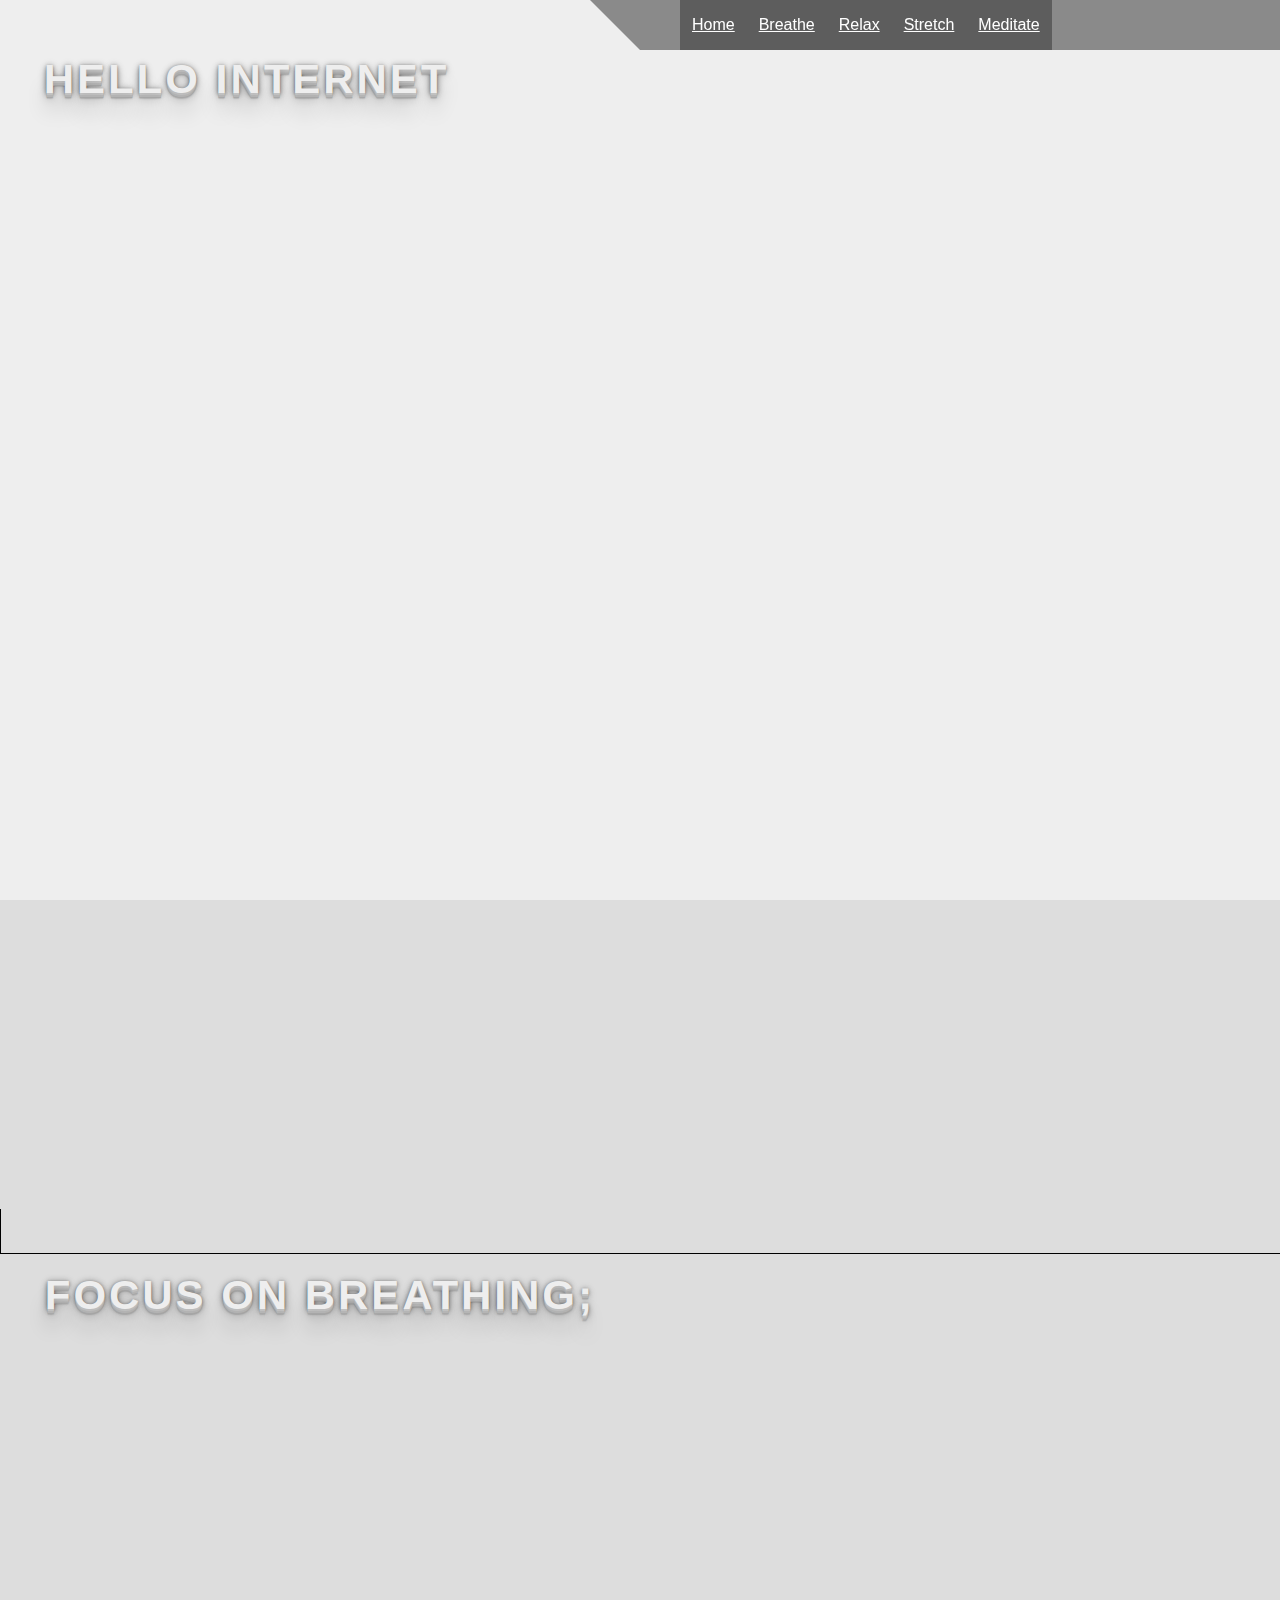
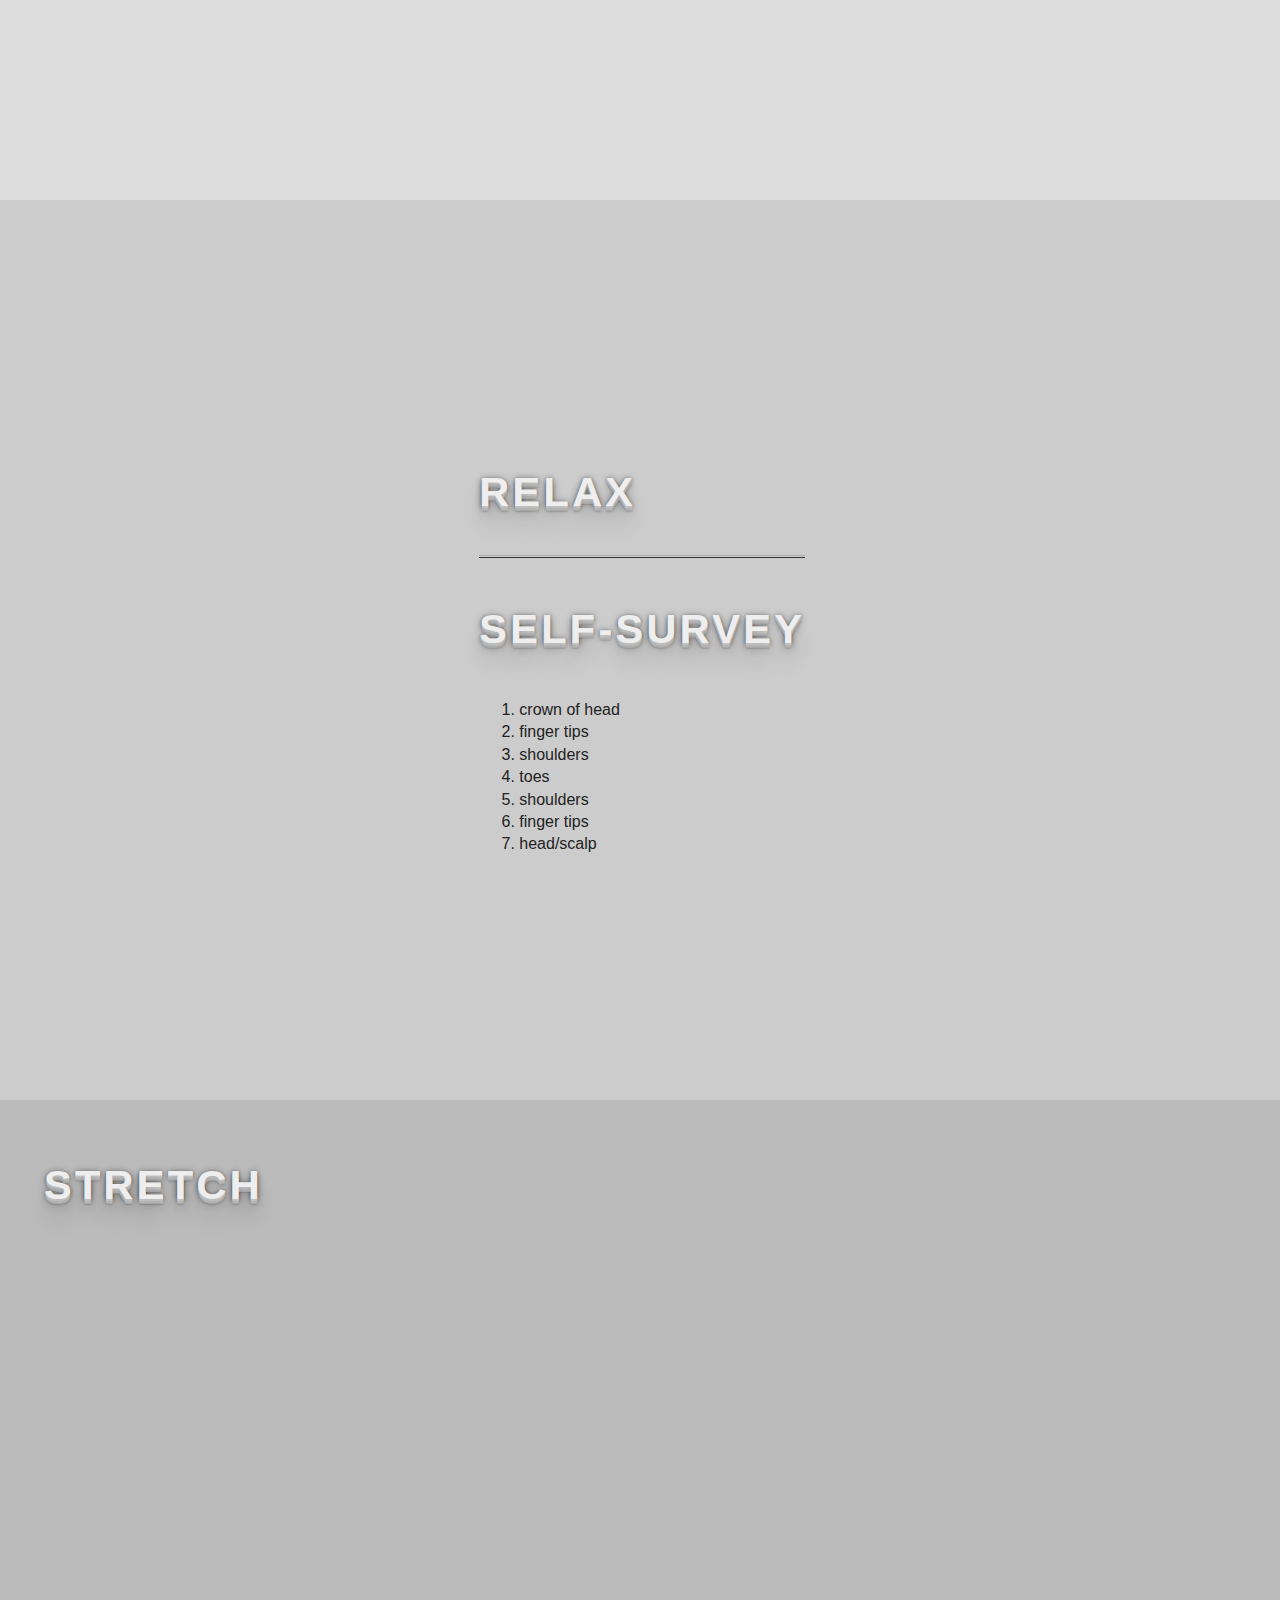
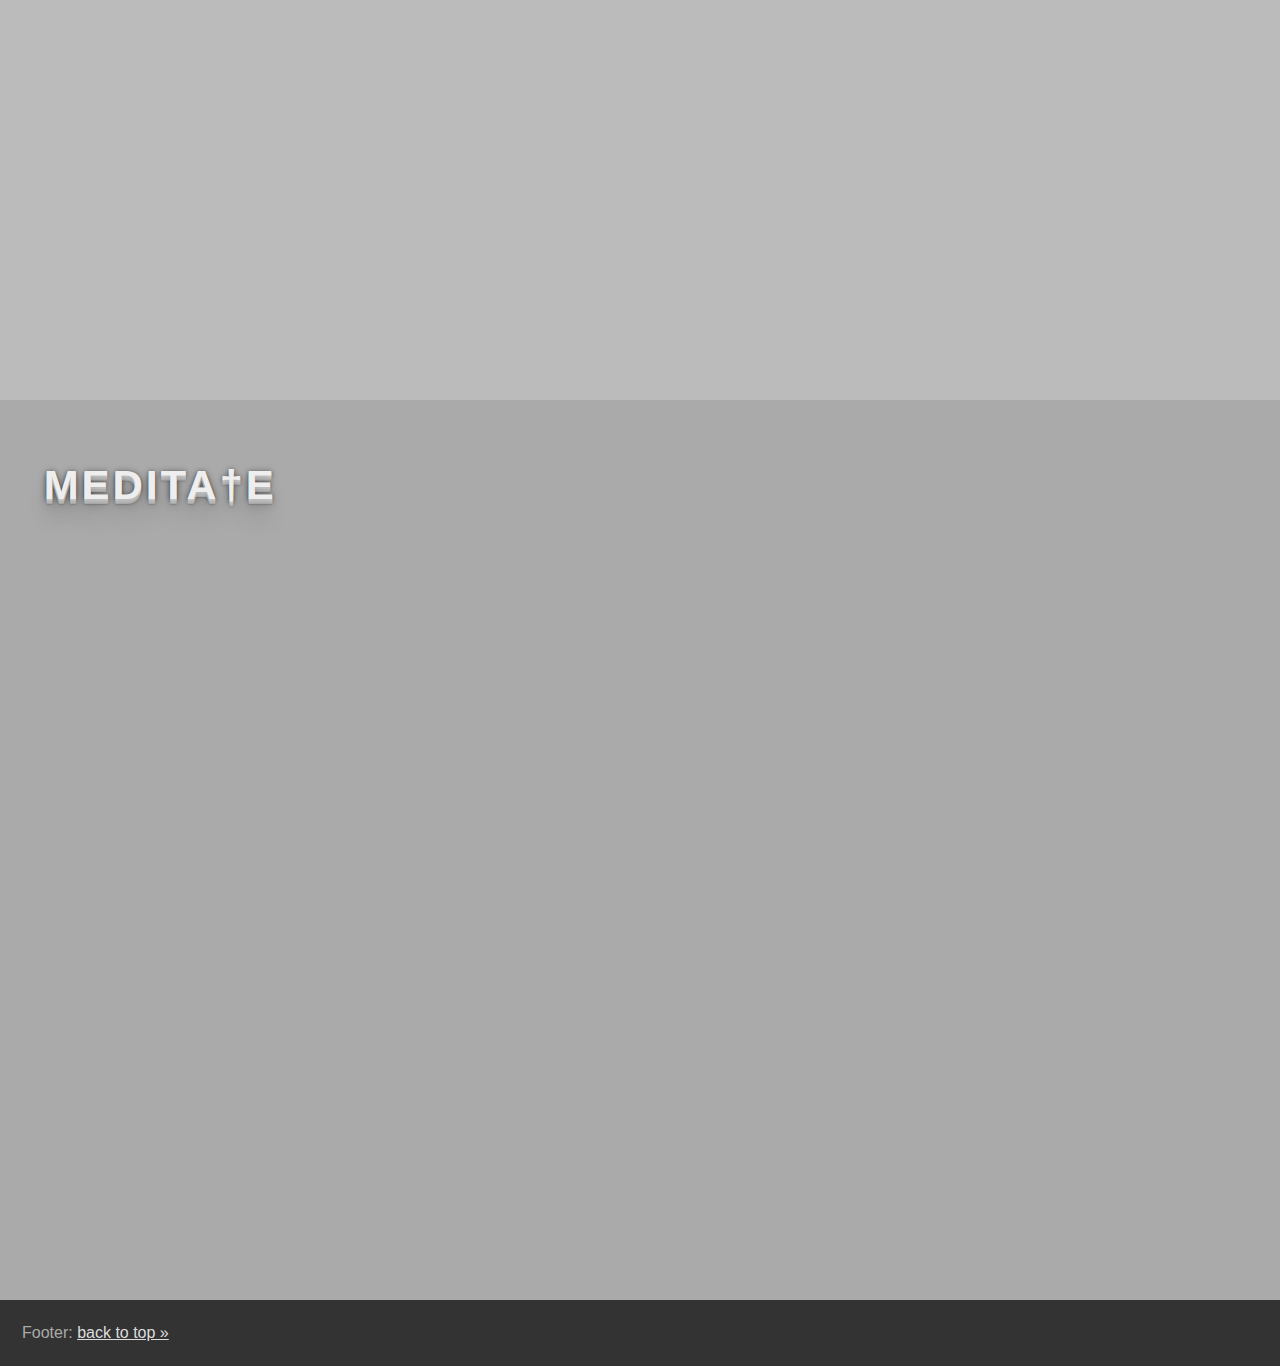
<file: index.html>
<!doctype html>
<html class="no-js" lang="">
    <head>
        <meta charset="utf-8">
        <meta http-equiv="x-ua-compatible" content="ie=edge">
        <title>Hello Internet</title>
        <meta name="description" content="">
        <meta name="viewport" content="width=device-width, initial-scale=1">

        <link rel="stylesheet" href="library/css/normalize.css">
        <link rel="stylesheet" href="library/css/master.css">

        <script src="library/js/vendor/modernizr-2.8.3.min.js"></script>
    </head>
    <body>
    <header>
    	<nav class="clearfix navMenu">
    		<input type="checkbox" id="menu" />
			<label for="menu"><span> ≡ </span> Menu</label>
    		<ol>
    			<li><a href="#home">Home</a></li>
    			<li><a href="#breathe">Breathe</a></li>
    			<li><a href="#relax">Relax</a></li>
    			<li><a href="#stretch">Stretch</a></li>
    			<li><a href="#meditate">Meditate</a></li>
    		</ol>
    	</nav>
    </header>
    <div id="main">
    		<section id="home">
			<div class="sectionBody">
				<h1>Hello Internet</h1>
			</div>
		</section>

		<section id="breathe">
			<div class="sectionBody verticallycentered">
				<h2>Focus on breathing;</h2>
			</div>
		</section>

		<section id="relax">
			<div class="sectionBody valign">
				<div class="valigninner">
					<h2>Relax</h2>
					<hr>
					<h3>Self-Survey</h3>
					<ol>
						<li>crown of head</li>
						<li>finger tips</li>
						<li>shoulders</li>
						<li>toes</li>
						<li>shoulders</li>
						<li>finger tips</li>
						<li>head/scalp</li>
					</ol>
				</div>
			</div>
		</section>

		<section id="stretch">
			<div class="sectionBody">
				<h2>Stretch</h2>
			</div>
		</section>

		<section id="meditate">
			<div class="sectionBody">
				<h2>Medita†e</h2>
			</div>
		</section>

	</div>

	<footer>
		Footer: <a href="#top">back to top »</a>
	</footer>

        <script src="library/js/plugins.js"></script>
        <script src="library/js/master.js"></script>
    </body>
</html>
</file>
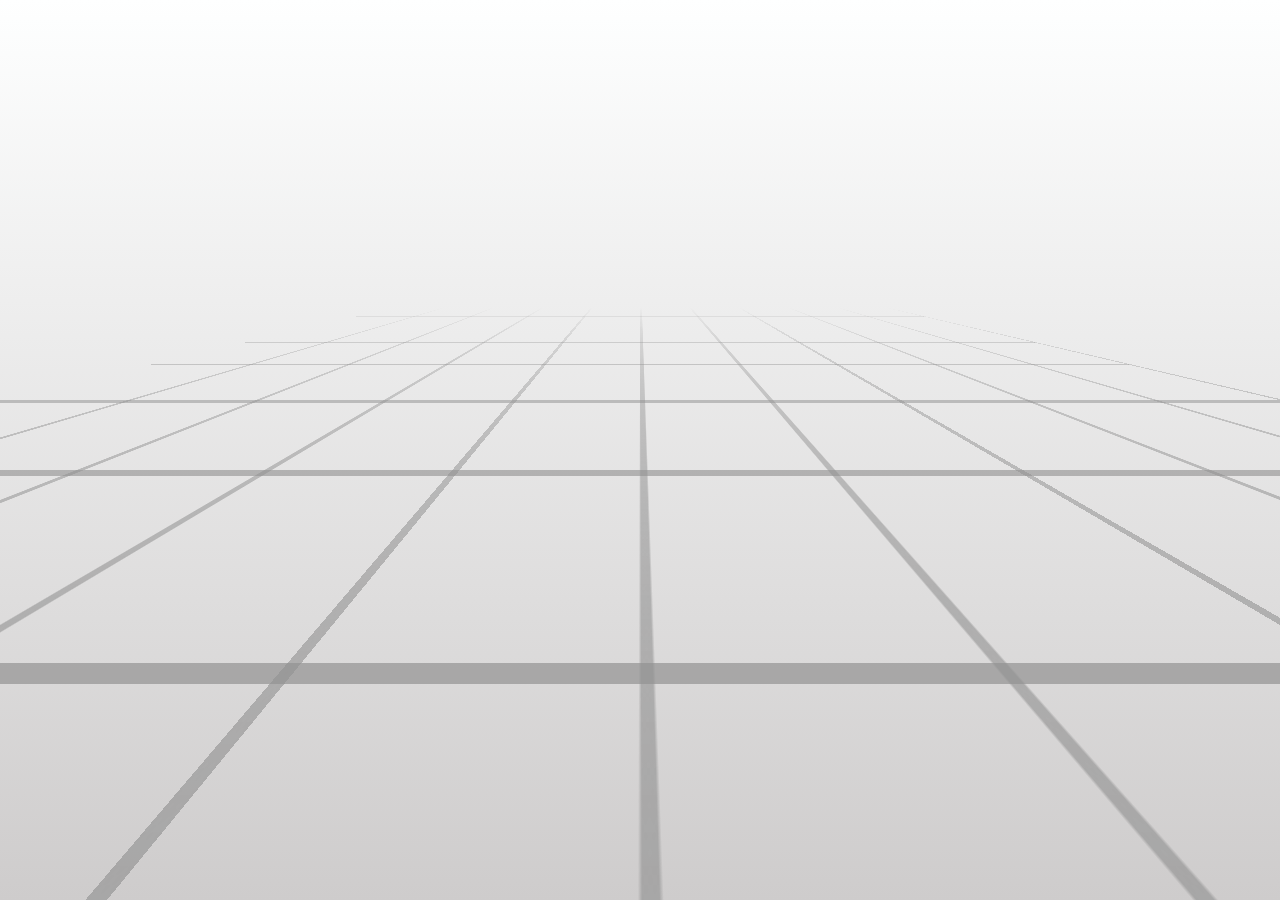
<file: library/index.html>
<!DOCTYPE html>
<html lang="en">
<head>
    <meta charset="UTF-8">
    <title>† Horizon † Light †</title>
    <style>
        /* Global Layout */
        html {
            width: 100%;
            height: 100%;
        }

        body {
            width: 100%;
            height: 100%;
            margin: 0;
            background: #cecccc;
            background: -webkit-linear-gradient(top, #feffff, #cecccc);
            background: linear-gradient(to bottom, #feffff, #cecccc);
            box-shadow: inset 0 0 150px rgba(0, 0, 0, 0);
        }

        /* Horizon Perspective Container */
        .horizonContainer {
            position: fixed;
            width: 100%;
            height: 100%;
            left: 0;
            bottom: 0;
            -webkit-perspective: 200px;
            perspective: 200px;
        }

        .horizon {
            position: absolute;
            top: 0;
            left: 0;
            right: 0;
            bottom: 0;
            width: 100%;
            height: 100%;
            margin-top: -50px;
            -webkit-transform: rotateX(45deg);
            transform: rotateX(45deg);
        }

        /* Vector Lines Base */
        .vect {
            position: absolute;
            background: rgba(144, 144, 144, 0.86);
            -webkit-backface-visibility: hidden;
            backface-visibility: hidden;
        }

        /* Vertical Lines */
        .vertical .vect {
            top: 0;
            left: 0;
            bottom: 0;
            width: 5px;
            background: -webkit-linear-gradient(top, rgba(144, 144, 144, 0), rgba(144, 144, 144, 0.86));
            background: linear-gradient(to bottom, rgba(144, 144, 144, 0), rgba(144, 144, 144, 0.86));
        }

        .vertical .vect:nth-child(1)  { left: 10%; }
        .vertical .vect:nth-child(2)  { left: 20%; }
        .vertical .vect:nth-child(3)  { left: 30%; }
        .vertical .vect:nth-child(4)  { left: 40%; }
        .vertical .vect:nth-child(5)  { left: 50%; }
        .vertical .vect:nth-child(6)  { left: 60%; }
        .vertical .vect:nth-child(7)  { left: 70%; }
        .vertical .vect:nth-child(8)  { left: 80%; }
        .vertical .vect:nth-child(9)  { left: 90%; }
        .vertical .vect:nth-child(10) { left: 100%; margin-left: -1px; }

        /* Horizontal Lines */
        .horizontal .vect {
            top: 0;
            left: 0;
            right: 0;
            height: 5px;
            z-index: 2;
        }

        .horizontal .vect:nth-child(1)  { top: 10%; opacity: 0.20; }
        .horizontal .vect:nth-child(2)  { top: 20%; opacity: 0.30; }
        .horizontal .vect:nth-child(3)  { top: 30%; opacity: 0.40; }
        .horizontal .vect:nth-child(4)  { top: 40%; opacity: 0.50; }
        .horizontal .vect:nth-child(5)  { top: 50%; opacity: 0.60; }
        .horizontal .vect:nth-child(6)  { top: 60%; opacity: 0.70; }
        .horizontal .vect:nth-child(7)  { top: 70%; opacity: 0.80; }
        .horizontal .vect:nth-child(8)  { top: 80%; opacity: 0.90; }
        .horizontal .vect:nth-child(9)  { top: 90%; opacity: 0.95; }
        .horizontal .vect:nth-child(10) { top: 100%; margin-top: -1px; opacity: 1; }
        .horizontal .vect:nth-child(11) { opacity: 0.05; }

        /* Animated Dots (Bae) */
        .bae {
            position: absolute;
            background: #666666;
            width: 5px;
            height: 5px;
            top: 100%;
            border-radius: 5px;
            box-shadow: 0 0 3px #FFF;
            -webkit-backface-visibility: hidden;
            backface-visibility: hidden;
        }

        .bae:nth-child(1) { left: 10%; -webkit-animation: seekBae 5s infinite; animation: seekBae 5s infinite; }
        .bae:nth-child(2) { left: 20%; -webkit-animation: seekBae 20s infinite; animation: seekBae 20s infinite; }
        .bae:nth-child(3) { left: 30%; -webkit-animation: seekBae 15s infinite; animation: seekBae 15s infinite; }
        .bae:nth-child(4) { left: 50%; -webkit-animation: seekBae 30s infinite; animation: seekBae 30s infinite; }
        .bae:nth-child(5) { left: 60%; -webkit-animation: seekBae 12s infinite; animation: seekBae 12s infinite; }
        .bae:nth-child(6) { left: 80%; -webkit-animation: seekBae 6s infinite; animation: seekBae 6s infinite; }
        .bae:nth-child(7) { left: 90%; -webkit-animation: seekBae 8s infinite; animation: seekBae 8s infinite; }

        /* Animation Keyframes */
        @-webkit-keyframes seekBae {
            0%   { top: 100%; opacity: 1; }
            100% { top: 0%;   opacity: 0; }
        }

        @keyframes seekBae {
            0%   { top: 100%; opacity: 1; }
            100% { top: 0%;   opacity: 0; }
        }
    </style>
</head>
<body>

    <div class="horizonContainer">
        <div class="horizon">
            <!-- Vertical Grid Lines -->
            <div class="vertical">
                <div class="vect"></div>
                <div class="vect"></div>
                <div class="vect"></div>
                <div class="vect"></div>
                <div class="vect"></div>
                <div class="vect"></div>
                <div class="vect"></div>
                <div class="vect"></div>
                <div class="vect"></div>
                <div class="vect"></div>
            </div>

            <!-- Animated Rising Dots -->
            <div class="animationGroup">
                <div class="bae"></div>
                <div class="bae"></div>
                <div class="bae"></div>
                <div class="bae"></div>
                <div class="bae"></div>
                <div class="bae"></div>
                <div class="bae"></div>
            </div>

            <!-- Horizontal Grid Lines -->
            <div class="horizontal">
                <div class="vect"></div>
                <div class="vect"></div>
                <div class="vect"></div>
                <div class="vect"></div>
                <div class="vect"></div>
                <div class="vect"></div>
                <div class="vect"></div>
                <div class="vect"></div>
                <div class="vect"></div>
                <div class="vect"></div>
                <div class="vect"></div>
            </div>
        </div>
    </div>

    <div class="mainContainer">
        <!-- Main content goes here -->
    </div>

</body>
</html>
</file>
<file: library/css/master.css>
/*╗  ██╗ ██████╗     ██╗
██║  ██║██╔════╝     ██║
███████║██║          ██║
██╔══██║██║     ██   ██║
██║  ██║╚██████╗╚█████╔╝
╚═╝  ╚═╝ ╚═════╝ ╚════╝HTML_CSS_JAVASCRIPT_[foundational] 



   ____----____----____----____----____----____----____----____----____----                                                                
	 ____      _     ____   _____         ____   _____ __   __ _      _____  ____  
	| __ )    / \   / ___| | ____|       / ___| |_   _|\ \ / /| |    | ____|/ ___| 
	|  _ \   / _ \  \___ \ |  _|         \___ \   | |   \ V / | |    |  _|  \___ \ 
	| |_) | / ___ \  ___) || |___         ___) |  | |    | |  | |___ | |___  ___) |
	|____/ /_/   \_\|____/ |_____| _____ |____/   |_|    |_|  |_____||_____||____/   	                                                                                                                                            
  																						Base styles: HTML Elements
   ____----____----____----____----____----____----____----____----____---- */

html {
    color: #222;
    font-size: 1em;
    line-height: 1.4;
    
}
html, body {
	margin:0;
    padding:0;
}
/*
 * highlight/selected text styles
 */

::-moz-selection {
    background: #111;
    color: #eee;
    text-shadow: none;
}

::selection {
    background: #111;
    color: #eee;
    text-shadow: none;
}

hr {
    display: block;
    height: 1px;
    border: 0;
    border-top: 1px solid #aaa;
    border-bottom: 1px solid #333;
    margin: 1em 0;
    padding: 0;
}

/*
 * Remove the gap between audio, canvas, iframes,
 * images, videos and the bottom of their containers:
 * https://github.com/h5bp/html5-boilerplate/issues/440
 */

audio,
canvas,
iframe,
img,
svg,
video {
    vertical-align: middle;
}

/*
 * Remove default fieldset styles.
 */

fieldset {
    border: 0;
    margin: 0;
    padding: 0;
}

/*
 * Allow only vertical resizing of textareas.
 */

textarea {
    resize: vertical;
}

/* ____----____----____----____----____----____----____----____----____---- 
.___  ___.      ___           _______.___________. _______ .______                 _______.___________.____    ____  __       _______     _______.
|   \/   |     /   \         /       |           ||   ____||   _  \               /       |           |\   \  /   / |  |     |   ____|   /       |
|  \  /  |    /  ^  \       |   (----`---|  |----`|  |__   |  |_)  |             |   (----`---|  |----` \   \/   /  |  |     |  |__     |   (----`
|  |\/|  |   /  /_\  \       \   \       |  |     |   __|  |      /               \   \       |  |       \_    _/   |  |     |   __|     \   \    
|  |  |  |  /  _____  \  .----)   |      |  |     |  |____ |  |\  \----.      .----)   |      |  |         |  |     |  `----.|  |____.----)   |   
|__|  |__| /__/     \__\ |_______/       |__|     |_______|| _| `._____| _____|_______/       |__|         |__|     |_______||_______|_______/    
                                                                                                                                      
   ____----____----____----____----____----____----____----____----____---- */

h1,
h2,
h3,
h4,
h5,
h6 {
	color: #eeeeee;
	letter-spacing: 0.08em;
	text-transform: uppercase;
	text-shadow: 0px 0px 7px rgba(22, 22, 22, 0.22), 0 1px 0 #cccccc, 0 2px 0 #c9c9c9, 0 3px 0 #bbbbbb, 0 4px 0 #b9b9b9, 0 5px 0 #aaaaaa, 0 6px 1px rgba(0, 0, 0, 0.1), 0 0 4px rgba(0, 0, 0, 0.1), 0 1px 3px rgba(0, 0, 0, 0.3), 0 3px 5px rgba(0, 0, 0, 0.2), 0 5px 10px rgba(0, 0, 0, 0.25), 0 20px 20px rgba(0, 0, 0, 0.15);
	font-size:259%;
}

header{
	position:fixed;
	z-index:1111;
	display:block;
	width:50%;
	min-height:50px;
	top:0;
	right:0;
	margin:0;padding:0;
	background-color: rgba(0,0,0,0.420);
}
header:before{
	content:" ";
	position:absolute;
	display:block;
	top:0;
	left:-50px;
	width: 0;
	height:0;
	border-style: solid;
	border-width: 0 50px 50px 0;
	border-color: transparent rgba(0,0,0,0.420) transparent transparent;
}
	.navMenu{
	
	}
		.navMenu input {
			position: absolute;
			clip: rect(0, 0, 0, 0);
		}
		.navMenu label  {
			display:none;
			cursor: pointer;
		}
		.navMenu ol{
			margin:0;
		}
			.navMenu ol>li{
				display:block;
				float:left;
			}
				.navMenu ol>li>a{
					display:block;
					padding:8px 12px;
					line-height:34px;
					background-color: rgba(0,0,0,0.33);
					color:white;
				}
				.navMenu ol>li>a:hover{
					background-color: rgba(0,0,0,1);
				}
#main{
	position:relative;
	display:block;
	width:100%;height:100%;
	margin:0;
	padding:0;
}
	#main > section{
		position:relative;
		display:block;
		width:100%;
		height:100vh;
		margin:0;
		padding:0;
	}
	#main > section:nth-child(1) {
		background:#eee;
	}
	#main > section:nth-child(2) {
		background:#ddd;
	}
	#main > section:nth-child(3) {
		background:#ccc;
	}
	#main > section:nth-child(4) {
		background:#bbb;
	}
	#main > section:nth-child(5) {
		background:#aaa;
	}
	
	#main > section.active{
		
	}
		#main > section.active:after{
			content:"";
			position:absolute;
			bottom:0;left:0;
			display: block;
			width:0%;
			height:3%;
			background:#333;
			color:#fff;
			
			animation: horizontalCycle 4s infinite;
		}

		.sectionBody{
			display:block;
			width:100%;
			margin:0;
			padding:22px 44px;
			box-sizing: border-box;
		}


footer{
	display:block;
	background:#333;
	margin:0;
	padding:22px;
	color:#aaa;
}
	footer a{
		color:#ddd;
	}


/*$$$$$\            $$\                          $$\     $$\                               
$$  __$$\           \__|                         $$ |    \__|                              
$$ /  $$ |$$$$$$$\  $$\ $$$$$$\$$$$\   $$$$$$\ $$$$$$\   $$\  $$$$$$\  $$$$$$$\   $$$$$$$\ 
$$$$$$$$ |$$  __$$\ $$ |$$  _$$  _$$\  \____$$\\_$$  _|  $$ |$$  __$$\ $$  __$$\ $$  _____|
$$  __$$ |$$ |  $$ |$$ |$$ / $$ / $$ | $$$$$$$ | $$ |    $$ |$$ /  $$ |$$ |  $$ |\$$$$$$\  
$$ |  $$ |$$ |  $$ |$$ |$$ | $$ | $$ |$$  __$$ | $$ |$$\ $$ |$$ |  $$ |$$ |  $$ | \____$$\ 
$$ |  $$ |$$ |  $$ |$$ |$$ | $$ | $$ |\$$$$$$$ | \$$$$  |$$ |\$$$$$$  |$$ |  $$ |$$$$$$$  |
\**|  \__|\__|  \__|\__|\__| \__| \__| \_______|  \____/ \__| \______/ \__|  \__|\_______/ 
* CSS Animations
*/
@keyframes horizontalCycle {
  0% {
    width:0%;
    content:'IN';
  }
  50% {
    width:100%;
    content:'OUT';
  }
  100% {
    width:0%;
    content:'IN';
  }
}
/* ____----____----____----____----____----____----____----____----____----     
	 _   _  _____  _      ____   _____  ____           ____  _         _     ____   ____   _____  ____  
	| | | || ____|| |    |  _ \ | ____||  _ \         / ___|| |       / \   / ___| / ___| | ____|/ ___| 
	| |_| ||  _|  | |    | |_) ||  _|  | |_) |       | |    | |      / _ \  \___ \ \___ \ |  _|  \___ \ 
	|  _  || |___ | |___ |  __/ | |___ |  _ <        | |___ | |___  / ___ \  ___) | ___) || |___  ___) |
	|_| |_||_____||_____||_|    |_____||_| \_\ _____  \____||_____|/_/   \_\|____/ |____/ |_____||____/ 
  																											Helper Classes
   ____----____----____----____----____----____----____----____----____---- */
/*
 * Absolutely positions elements vertically relative to parent
 * [[ nearest parent with css property position:relative ]]
 *
  */
.verticallycentered {
	height:1px;
	position:absolute;
	top:50%;margin:-11% 0;
	
	border:1px solid #000;
	border-top:0;border-right:0;
}
/* 
 * Vertically and horizontally centers child elements of 
 * unknown width and height
 */
.valign {
	height: 100%;
	text-align:center;
}
.valign:before {
	content: '';
	display: inline-block;
	height: 100%; 
	vertical-align: middle;
}
.valigninner {
	display: inline-block;
	vertical-align: middle;
	text-align:left;
}
/*
 * Hide visually and from screen readers
 */

.hidden {
    display: none !important;
}

/*
 * Hide only visually, but have it available for screen readers:
 * http://snook.ca/archives/html_and_css/hiding-content-for-accessibility
 */

.visuallyhidden {
    border: 0;
    clip: rect(0 0 0 0);
    height: 1px;
    margin: -1px;
    overflow: hidden;
    padding: 0;
    position: absolute;
    width: 1px;
}

/*
 * Extends the .visuallyhidden class to allow the element
 * to be focusable when navigated to via the keyboard:
 * https://www.drupal.org/node/897638
 */

.visuallyhidden.focusable:active,
.visuallyhidden.focusable:focus {
    clip: auto;
    height: auto;
    margin: 0;
    overflow: visible;
    position: static;
    width: auto;
}

/*
 * Hide visually and from screen readers, but maintain layout
 */

.invisible {
    visibility: hidden;
}

/*
 * Clearfix: contain floats
 *
 * For modern browsers
 * 1. The space content is one way to avoid an Opera bug when the
 *    `contenteditable` attribute is included anywhere else in the document.
 *    Otherwise it causes space to appear at the top and bottom of elements
 *    that receive the `clearfix` class.
 * 2. The use of `table` rather than `block` is only necessary if using
 *    `:before` to contain the top-margins of child elements.
 */

.clearfix:before,
.clearfix:after {
    content: " "; /* 1 */
    display: table; /* 2 */
}

.clearfix:after {
    clear: both;
}

/* ____----____----____----____----____----____----____----____----____----
.______       _______     _______..______     ______   .__   __.      _______. __  ____    ____  _______                       
|   _  \     |   ____|   /       ||   _  \   /  __  \  |  \ |  |     /       ||  | \   \  /   / |   ____|                      
|  |_)  |    |  |__     |   (----`|  |_)  | |  |  |  | |   \|  |    |   (----`|  |  \   \/   /  |  |__                         
|      /     |   __|     \   \    |   ___/  |  |  |  | |  . `  |     \   \    |  |   \      /   |   __|                        
|  |\  \----.|  |____.----)   |   |  |      |  `--'  | |  |\   | .----)   |   |  |    \    /    |  |____                       
| _| `._____||_______|_______/    | _|       \______/  |__| \__| |_______/    |__|     \__/     |_______|                      
                                                                                                                               
 _______   _______     _______. __    _______ .__   __.         _______.___________.____    ____  __       _______     _______.
|       \ |   ____|   /       ||  |  /  _____||  \ |  |        /       |           |\   \  /   / |  |     |   ____|   /       |
|  .--.  ||  |__     |   (----`|  | |  |  __  |   \|  |       |   (----`---|  |----` \   \/   /  |  |     |  |__     |   (----`
|  |  |  ||   __|     \   \    |  | |  | |_ | |  . `  |        \   \       |  |       \_    _/   |  |     |   __|     \   \    
|  '--'  ||  |____.----)   |   |  | |  |__| | |  |\   |    .----)   |      |  |         |  |     |  `----.|  |____.----)   |   
|_______/ |_______|_______/    |__|  \______| |__| \__|    |_______/       |__|         |__|     |_______||_______|_______/    
                                                                                                                               
   Media Queries for Responsive Design/different screen sizes.
   Code within media queries applies to the screen size defined by the media query
   ____----____----____----____----____----____----____----____----____---- */
   
/* BEGIN min-width: 1777px (large screens) */
@media only screen and (min-width: 1777px) {

}
/* END min-width: 1777px */


/* BEGIN max-width: 720px (small screens) */
@media only screen and (max-width: 720px) {

header{
	position:relative;
	width:100%;
	
}
	.navMenu label{
		display:block;
		text-align:left;
		font-size:14px;
		text-transform:uppercase;
		line-height:50px;
		padding:0 50px;margin:0;
		background:rgba(0,0,0,0.67);
		color:#ddd;
		cursor: pointer;
	}
	.navMenu label:hover{}
	
	.navMenu :checked ~ label {
		background:rgba(255,255,255,0.777);
		color:#aaa;
	}
	.navMenu :checked ~ label:hover{color:#777;}

	.navMenu label:after {content: ' [+] ';
		position:absolute;display:block;
		top:0px;right:0px;width:40px;text-align:center;
	}
	.navMenu label:hover:after {color:lime;}
	
	.navMenu :checked ~ label:after {content: ' [-] ';}
	.navMenu :checked ~ label:hover:after {color:maroon;}	
	

		.navMenu label>span{
			position:absolute;display:block;
			left:0;
			background:#000;
			color:#fff;
			width:40px;
			text-align:center;
			font-family: Arial, sans-serif;
			font-size:18px;
			line-height:50px;
			margin:0;
			
		}
		.navMenu :checked ~ label>span {
			background:#ddd;
			color:#444;
		}
		
		.navMenu label:hover>span{
			background:#ccc;
			color:#444;
		}
		.navMenu :checked ~ label:hover>span{
			background:#444;
			color:#ccc;
		}
		
		.navMenu input ~ ol {
			display: none;
		}

		.navMenu input:checked ~ ol {
			display: block;
		}
			.navMenu ol>li{
				float:none;
			}


}
/* END max-width: 720px */


/* BEGIN max-width: 540px (smaller screens) */
@media only screen and (max-width: 540px) {

}
/* END max-width: 540px */


/* BEGIN high resolution devices */
@media print,
       (-webkit-min-device-pixel-ratio: 1.25),
       (min-resolution: 1.25dppx),
       (min-resolution: 120dpi) {
    /* Style adjustments for high resolution devices */
}
/* END high resolution devices */

/* ____----____----____----____----____----____----____----____----____----
   Print styles. (minified)
   Inlined to avoid the additional HTTP request:
   http://www.phpied.com/delay-loading-your-print-css/
   ____----____----____----____----____----____----____----____----____---- */

@media print{blockquote,img,pre,tr{page-break-inside:avoid}*,:after,:before,:first-letter,:first-line{background:0 0!important;color:#000!important;box-shadow:none!important;text-shadow:none!important}a,a:visited{text-decoration:underline}a[href]:after{content:" (" attr(href) ")"}abbr[title]:after{content:" (" attr(title) ")"}a[href^="#"]:after,a[href^="javascript:"]:after{content:""}blockquote,pre{border:1px solid #999}thead{display:table-header-group}img{max-width:100%!important}h2,h3,p{orphans:3;widows:3}h2,h3{page-break-after:avoid}}
</file>
